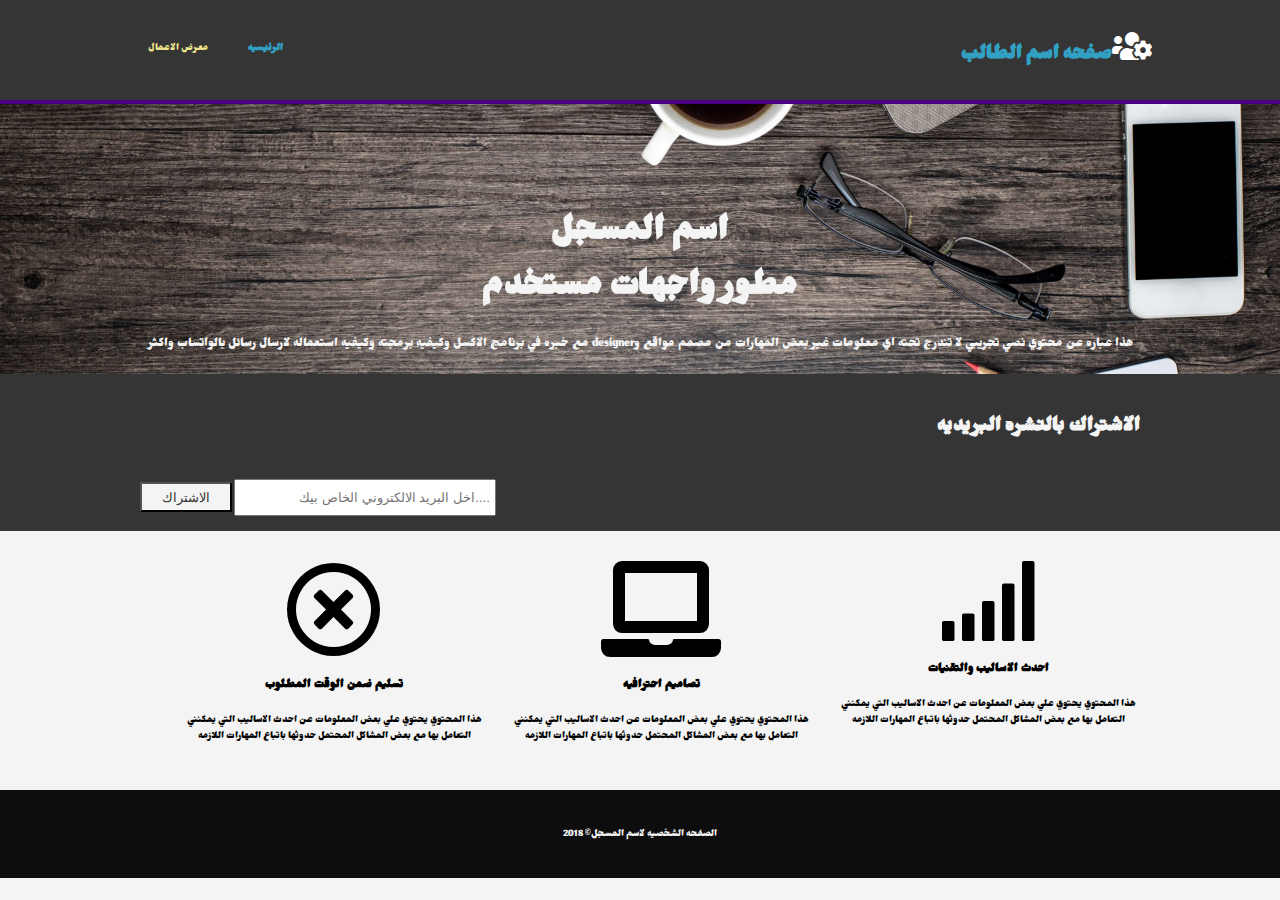
<file: index.html>
<!DOCTYPE html>
<html>
    <head>
        <meta charset = "utf-8">
        <meta name = "description" content="موقع شخصي ل اسم الطالب">
        <meta name = "author" content="اسم الطالب">
        <title>الموقع الشخصي</title>
        <link rel="stylesheet" href="./css/fontawesome-all.min.css">
        <link rel="stylesheet" href="./css/style.css">
    </head>
    <body>
<header>
    <div class="container">
        <div id= "branding">
            <h1><i class="fas fa-users-cog"></i><span class="highlight">صفحه اسم الطالب</span></h1>
        </div>
    <nav>
        <ul>
            <li class="current" ><a href="index.html">الرئيسيه</a> </li>
            <li><a href="gallary.html">معرض الاعمال</a></li>
        </ul>
    </nav>
    </div>
</header>
<section id="showcase">
<div class="container">
    <h1>اسم المسجل<br>مطور واجهات مستخدم</h1>
    <p>هذا عباره عن محتوي نصي تجريبي لا تندرج تحته اي معلومات غير بعض المهارات من مصمم مواقع وdesigner مع خبره في برنامج الاكسل وكيفيه برمجته 
        وكيفيه استعماله لارسال رسائل بالواتساب واكثر
    </p>
</div>
</section>

<section id="newsletter">
    <div class="container">
        <h1>الاشتراك بالنشره البريديه</h1>
        <form action="">
            <input type="email" placeholder="....اخل البريد الالكتروني الخاص بيك">
            <button type="summit" class="button">الاشتراك</button>
        </form>
    </div>
    </section>

    <section id="boxes">
        <div class="container">
            <div class="box">
                <i class="fas fa-signal fa-5x"></i>
                <h3>احدث الاساليب والتقنيات</h3>
                <p> هذا المحتوي يحتوي علي بعض المعلومات عن احدث الاساليب التي يمكنني التعامل بها مع 
                    بعض المشاكل المحتمل حدوثها باتباع المهارات اللازمه
                </p>
            </div>
            <div class="box">
                <i class="fas fa-laptop fa-6x"></i>
                <h3>تصاميم احترافيه</h3>
                <p> هذا المحتوي يحتوي علي بعض المعلومات عن احدث الاساليب التي يمكنني التعامل بها مع 
                بعض المشاكل المحتمل حدوثها باتباع المهارات اللازمه</p>
            </div>
            <div class="box">
                <i class="far fa-times-circle fa-6x"></i>
                <h3>تسليم ضمن الوقت المطلوب</h3>
                <p> هذا المحتوي يحتوي علي بعض المعلومات عن احدث الاساليب التي يمكنني التعامل بها مع 
                بعض المشاكل المحتمل حدوثها باتباع المهارات اللازمه
            </p>
        </div>


        </div>
        </section>
<footer>
<p> الصفحه الشخصيه لاسم المسجل&copy; 2018</p>
</footer>
    </body>
</html>
</file>
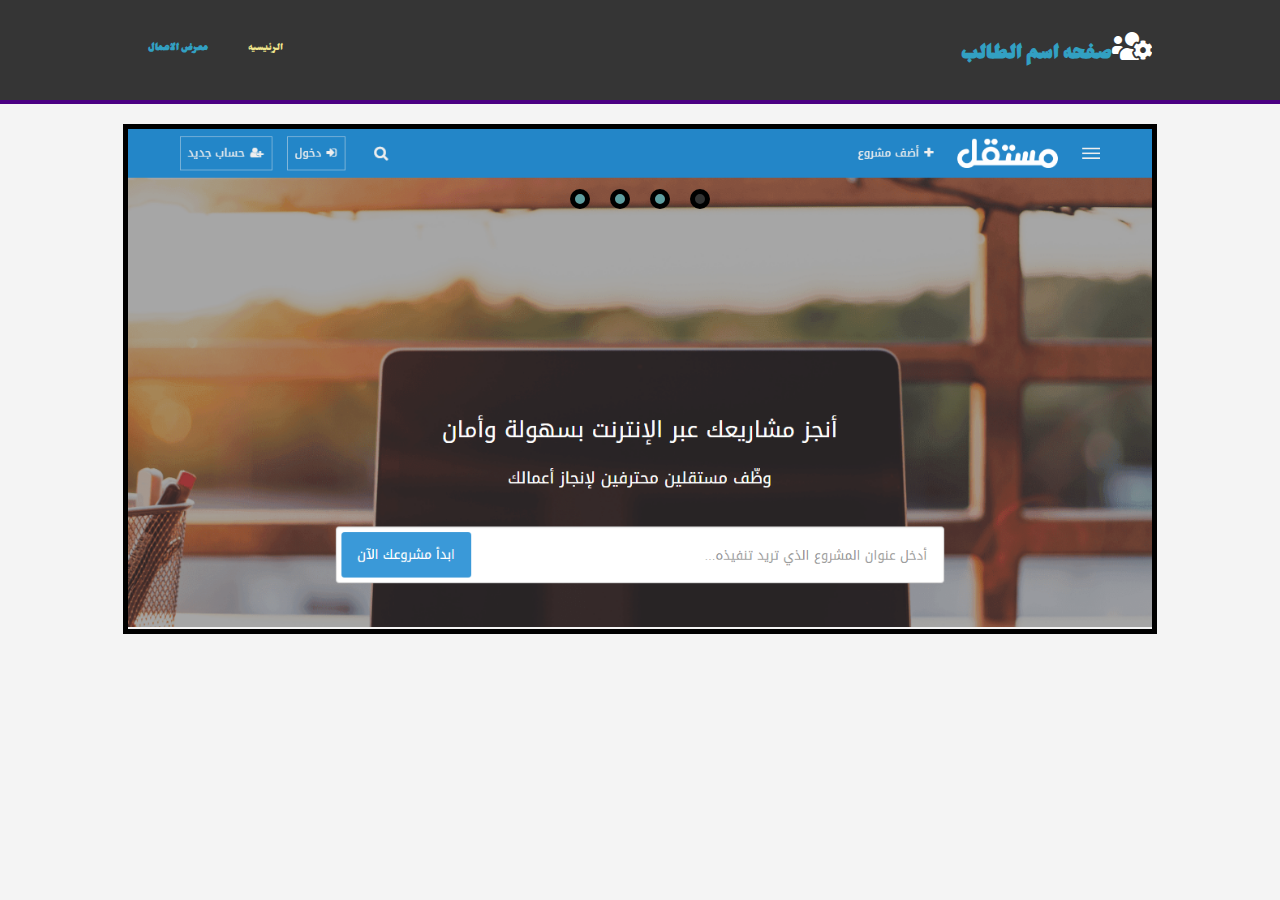
<file: gallary.html>
<!DOCTYPE html>
<html>
    <head>
        <meta charset = "utf-8">
        <meta name = "description" content="موقع شخصي ل اسم الطالب">
        <meta name = "author" content="اسم الطالب">
        <title>الموقع الشخصي</title>
        <link rel="stylesheet" href="./css/fontawesome-all.min.css">
        <link rel="stylesheet" href="./css/style.css">
        <link rel="stylesheet" href="./css/slider.css">
    </head>
    <body>
<header>
    <div class="container">
        <div id= "branding">
            <h1><i class="fas fa-users-cog"></i><span class="highlight">صفحه اسم الطالب</span></h1>
        </div>
    <nav>
        <ul>
            <li><a href="index.html">الرئيسيه</a> </li>
            <li class="current"><a href="gallary.html">معرض الاعمال</a></li>
        </ul>
    </nav>
    </div>
</header>
<section class="main">
<div id="slider" class="container">
    <div id="wrapper">
<div class="content">
    <img src="img/1.PNG">
</div>
<div class="content">
    <img src="img/2.PNG">
</div>
<div class="content">
<img src="img/3.PNG">
</div>
<div class="content">
    <img src="img/4.PNG">
</div>
    </div>
    <div id="navlinks">
        <ul>
            <li class="itemLinks" data-pos="0"></li> 
            <li class="itemLinks" data-pos="1"></li>
            <li class="itemLinks" data-pos="2"></li> 
            <li class="itemLinks" data-pos="3"></li>

        </ul>

    </div>
</div>
</section>
</body>
<script src="js/jquery.js"></script>
<script src="js/slider.js"></script>
</html>
</file>
<file: css/style.css>
@import url("https://fonts.googleapis.com/css2?family=Cairo&family=Jomhuria&display=swap");
body {
  font-family: "Jomhuria", cursive;
  padding: 0;
  margin: 0;
  background-color: #f4f4f4;
  direction: rtl;
}
.container {
  width: 80%;
  margin: auto;
  overflow: hidden;
}
ul {
  margin: 0;
  padding: 0;
}
header {
  background: #353535;
  color: #ffff;
  padding-top: 30px;
  min-height: 70px;
  border-bottom: indigo 4px solid;
}
header a {
  color: khaki;
  text-decoration: none;
  font-size: 16px;
}
header li {
  float: right;
  display: inline;
  padding: 0 20px 0 20px;
}
header #branding {
  float: right;
  clear: both;
}
header #branding h1 {
  margin: 0;
}
header nav {
  float: left;
  margin-top: 10px;
}
header .highlight,
header .current a {
  color: #32a0c2;
  font-weight: bold;
}
header a:hover {
  color: #f4f4f4;
  font-weight: bold;
}
#showcase {
  min-height: 40px;
  background: url("../img/img.jpg") no-repeat center;
  background-size: cover;
  text-align: center;
  color: #f4f4f4;
}
#showcase h1 {
  margin-top: 100px;
  font-size: 55px;
  margin-bottom: 10px;
}
#showcase p {
  font-size: 20px;
}
#newsletter {
  padding: 15px;
  color: #f4f4f4;
  background: #353535;
}
#newsletter form {
  float: left;
  margin-top: 15px;
}
#newsletter input[type="email"] {
  padding: 4px;
  height: 25px;
  width: 250px;
}
.button {
  height: 30px;
  background: #f4f4f4;
  padding-left: 20px;
  padding-right: 20px;
  color: #353535;
}
#boxes {
  margin-top: 20px;
}
#boxes .box {
  float: right;
  text-align: center;
  width: 30%;
  padding: 10px;
}
footer {
  padding: 20px;
  margin-top: 20px;
  color: #f4f4f4;
  background-color: rgb(13, 13, 14);
  text-align: center;
}

@media (max-width: 768px) {
  header #branding,
  header nav,
  header nav li,
  #newsletter h1,
  #newsletter form,
  #boxes .box {
    float: none;
    text-align: center;
    width: 100%;
  }
  header {
    padding-bottom: 40px;
  }
  #showcase h1 {
    margin-top: 40px;
  }
  #newsletter button {
    display: block;
    width: 100%;
  }
  #newsletter form input[type="email"] {
    width: 100%;
    margin-top: 5px;
  }
}
</file>
<file: css/slider.css>
#slider{
    position: relative;
    margin: auto;
    margin-top: 20px;
    height: 500px;
    border: 5px black solid;
    overflow: hidden;
}
#wrapper{
    width: 400%;
    height: 100%;
    transition: transform .5s ease-in-out;

}
#wrapper .content
{
    float: right;
    width: 25%;
    height: 100%;
    background-repeat: no-repeat;
    position: relative;
}
#wrapper .content img{
    width: 100%;
}
#navlinks
{
    text-align: center;
    position: absolute;
    top: 0;
    right: 50%;
    transform: translate(50%,0);
}
#navlinks ul{
    margin: 0px;
    padding: 0px;
    display: inline-block;
    margin-top: 50px;

}
#navlinks ul li{
    float: right;
    text-align: center;
    margin: 10px;
    padding: 5px;
    cursor: pointer;
    background-color: cadetblue;
    list-style: none;
    border: black 5px solid;
    border-radius: 50%;
}
#navlinks ul li:hover
{
    background-color: chartreuse;
}
#navlinks ul li.active
{
    background-color: #333;
}
#navlinks ul li.active:hover
{
    background-color: #f5f5f5;
}
</file>
